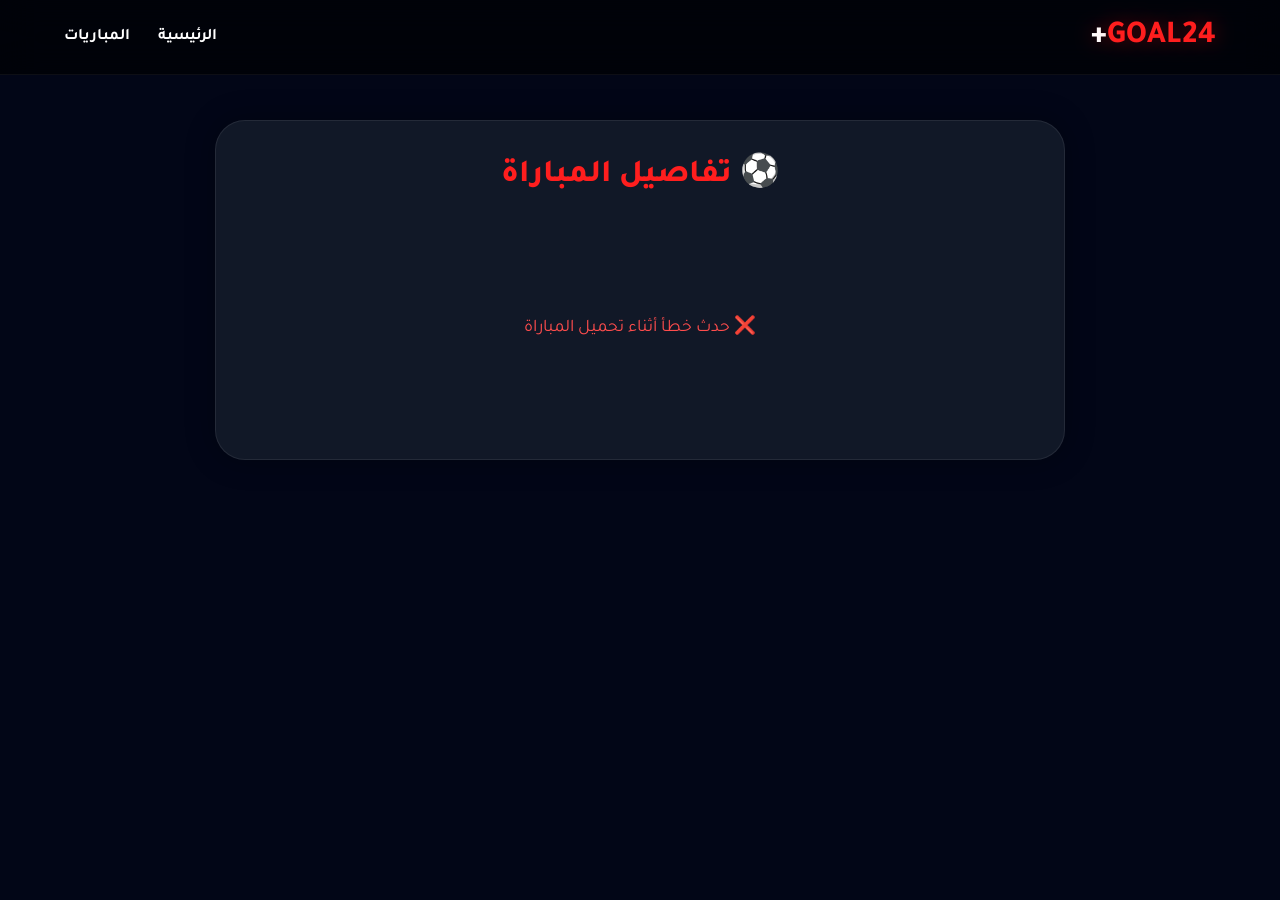
<file: match.html>
<!DOCTYPE html>
<html lang="ar" dir="rtl">

<head>

<meta charset="UTF-8">
<meta name="viewport" content="width=device-width, initial-scale=1.0">

<title>GOAL24+ | تفاصيل المباراة</title>

<meta name="description" content="تفاصيل مباريات كرة القدم والنتائج المباشرة على GOAL24+">

<link rel="preconnect" href="https://fonts.googleapis.com">
<link rel="preconnect" href="https://fonts.gstatic.com" crossorigin>

<link href="https://fonts.googleapis.com/css2?family=Tajawal:wght@400;500;700;800&display=swap" rel="stylesheet">

<link rel="stylesheet" href="css/style.css">

<style>

.match-page{
min-height:100vh;
padding:120px 15px 40px;
background:#020617;
}

.match-container{
max-width:850px;
margin:auto;
background:#111827;
padding:30px;
border-radius:30px;
border:1px solid rgba(255,255,255,.08);
box-shadow:0 0 30px rgba(0,0,0,.3);
}

.match-title{
text-align:center;
font-size:2rem;
margin-bottom:30px;
color:var(--main);
font-weight:800;
}

.league{
text-align:center;
color:#facc15;
margin-bottom:30px;
font-size:1rem;
}

.teams{
display:flex;
justify-content:space-between;
align-items:center;
gap:20px;
margin-bottom:35px;
}

.team{
width:40%;
text-align:center;
}

.team img{
width:90px;
height:90px;
object-fit:contain;
background:white;
padding:8px;
border-radius:50%;
margin-bottom:15px;
}

.team-name{
font-size:1.4rem;
font-weight:700;
line-height:1.5;
}

.vs{
font-size:2rem;
font-weight:800;
color:#22c55e;
}

.match-info{
display:grid;
grid-template-columns:repeat(auto-fit,minmax(220px,1fr));
gap:20px;
margin-top:20px;
}

.info-card{
background:#1e293b;
padding:20px;
border-radius:20px;
text-align:center;
border:1px solid rgba(255,255,255,.05);
}

.info-title{
color:#94a3b8;
margin-bottom:10px;
font-size:.95rem;
}

.info-value{
font-size:1.1rem;
font-weight:700;
color:white;
}

.live-box{
margin-top:30px;
text-align:center;
padding:15px;
border-radius:20px;
background:rgba(255,0,0,.12);
border:1px solid rgba(255,0,0,.3);
color:#ff4d4d;
font-weight:700;
animation:pulse 1s infinite;
}

.loading{
text-align:center;
padding:50px;
font-size:1.1rem;
color:#94a3b8;
}

.error{
text-align:center;
padding:40px;
color:#ff4d4d;
font-size:1.1rem;
}

@media(max-width:700px){

.teams{
flex-direction:column;
}

.team{
width:100%;
}

.vs{
font-size:1.5rem;
}

.team-name{
font-size:1.2rem;
}

}

</style>

</head>

<body>

<nav>

<div class="container nav-content">

<a href="index.html" class="logo">
GOAL24<span>+</span>
</a>

<ul class="nav-links">

<li><a href="index.html">الرئيسية</a></li>
<li><a href="matches.html">المباريات</a></li>

</ul>

</div>

</nav>

<section class="match-page">

<div class="match-container">

<h1 class="match-title">
⚽ تفاصيل المباراة
</h1>

<div id="content" class="loading">
جاري تحميل بيانات المباراة...
</div>

</div>

</section>

<script>

const params =
new URLSearchParams(window.location.search);

const id =
params.get("id");

const defaultLogo =
"https://cdn-icons-png.flaticon.com/512/53/53283.png";

async function getTeamLogo(team){

try{

const res = await fetch(
`https://www.thesportsdb.com/api/v1/json/3/searchteams.php?t=${team}`
);

const data = await res.json();

return data?.teams?.[0]?.strTeamBadge || defaultLogo;

}catch{

return defaultLogo;

}

}

async function loadMatch(){

const content =
document.getElementById("content");

try{

const res = await fetch(
`https://www.thesportsdb.com/api/v1/json/3/lookupevent.php?id=${id}`
);

const data = await res.json();

const match =
data.events[0];

if(!match){

content.innerHTML =
`<div class="error">❌ المباراة غير موجودة</div>`;

return;

}

const homeLogo =
await getTeamLogo(match.strHomeTeam);

const awayLogo =
await getTeamLogo(match.strAwayTeam);

const isLive =
match.strStatus === "Live";

content.classList.remove("loading");

content.innerHTML = `

<div class="league">
🏆 ${match.strLeague || "دوري غير معروف"}
</div>

<div class="teams">

<div class="team">

<img
src="${homeLogo}"
onerror="this.src='${defaultLogo}'"
alt="${match.strHomeTeam}"
>

<div class="team-name">
${match.strHomeTeam}
</div>

</div>

<div class="vs">
VS
</div>

<div class="team">

<img
src="${awayLogo}"
onerror="this.src='${defaultLogo}'"
alt="${match.strAwayTeam}"
>

<div class="team-name">
${match.strAwayTeam}
</div>

</div>

</div>

<div class="match-info">

<div class="info-card">

<div class="info-title">
📅 التاريخ
</div>

<div class="info-value">
${match.dateEvent || "غير معروف"}
</div>

</div>

<div class="info-card">

<div class="info-title">
⏰ التوقيت
</div>

<div class="info-value">
${match.strTime || "غير محدد"}
</div>

</div>

<div class="info-card">

<div class="info-title">
📍 الملعب
</div>

<div class="info-value">
${match.strVenue || "غير معروف"}
</div>

</div>

<div class="info-card">

<div class="info-title">
🏟️ الحالة
</div>

<div class="info-value">
${match.strStatus || "لم تبدأ"}
</div>

</div>

</div>

${isLive
? `
<div class="live-box">
🔴 المباراة جارية الآن
</div>
`
: ``}

`;

}catch{

content.innerHTML =
`<div class="error">❌ حدث خطأ أثناء تحميل المباراة</div>`;

}

}

loadMatch();

</script>

</body>
</html>
</file>
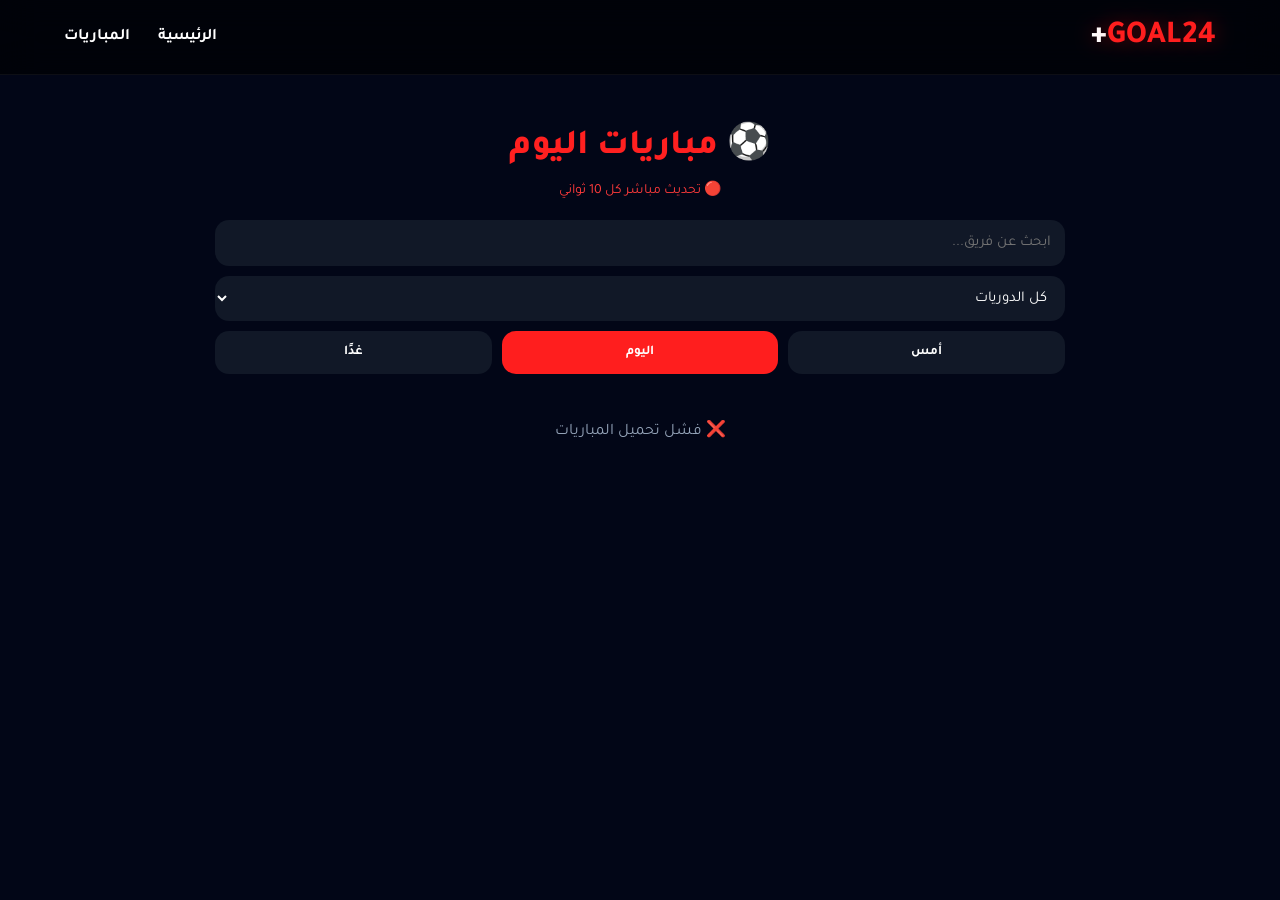
<file: matches.html>
<!DOCTYPE html>
<html lang="ar" dir="rtl">

<head>

<meta charset="UTF-8">
<meta name="viewport" content="width=device-width, initial-scale=1.0">

<title>GOAL24+ | المباريات</title>

<meta name="description" content="تابع مباريات اليوم ونتائج كرة القدم مباشرة على GOAL24+">
<meta name="keywords" content="مباريات اليوم, نتائج مباشرة, كرة القدم">
<meta name="robots" content="index, follow">

<link rel="preconnect" href="https://fonts.googleapis.com">
<link rel="preconnect" href="https://fonts.gstatic.com" crossorigin>

<link href="https://fonts.googleapis.com/css2?family=Tajawal:wght@400;500;700;800&display=swap" rel="stylesheet">

<link rel="stylesheet" href="css/style.css">

<style>

.matches-page{
padding:120px 15px 40px;
min-height:100vh;
background:#020617;
}

.matches-title{
text-align:center;
font-size:2.2rem;
margin-bottom:10px;
color:#ff2020;
font-weight:800;
}

.live-bar{
text-align:center;
color:#ff3b3b;
margin-bottom:20px;
animation:pulse 1s infinite;
font-size:14px;
}

.filters{
max-width:850px;
margin:auto auto 15px;
}

.filters input,
.filters select{
width:100%;
padding:14px;
border:none;
border-radius:14px;
margin-bottom:10px;
background:#111827;
color:white;
font-family:'Tajawal',sans-serif;
font-size:15px;
outline:none;
}

.tabs{
display:flex;
gap:10px;
margin-bottom:15px;
}

.tabs button{
flex:1;
padding:13px;
border:none;
border-radius:14px;
background:#111827;
color:white;
font-weight:700;
cursor:pointer;
transition:.3s;
font-family:'Tajawal',sans-serif;
}

.tabs button.active{
background:var(--main);
}

.tabs button:hover{
background:#1e293b;
}

.matches-container{
max-width:850px;
margin:auto;
}

.match-card{
background:#111827;
border-radius:22px;
padding:18px;
margin-bottom:15px;
position:relative;
border:1px solid rgba(255,255,255,.08);
transition:.3s;
cursor:pointer;
}

.match-card:hover{
transform:translateY(-4px);
border-color:var(--main);
}

.live-card{
border-color:red;
box-shadow:0 0 20px rgba(255,0,0,.2);
}

.live-badge{
position:absolute;
top:12px;
right:12px;
background:red;
padding:5px 12px;
border-radius:30px;
font-size:11px;
font-weight:700;
animation:pulse 1s infinite;
}

.league-name{
text-align:center;
margin-bottom:16px;
color:#facc15;
font-size:14px;
}

.match-teams{
display:flex;
justify-content:space-between;
align-items:center;
gap:10px;
}

.team{
width:40%;
text-align:center;
}

.team img{
width:50px;
height:50px;
object-fit:contain;
background:white;
border-radius:50%;
padding:4px;
margin:auto auto 10px;
}

.team-name{
font-size:15px;
font-weight:700;
line-height:1.5;
}

.vs{
font-size:22px;
font-weight:800;
color:#22c55e;
}

.match-time{
text-align:center;
margin-top:15px;
color:#38bdf8;
font-size:14px;
}

.match-status{
text-align:center;
margin-top:8px;
font-size:13px;
color:#cbd5e1;
}

.loading{
text-align:center;
padding:30px;
color:#94a3b8;
}

@media(max-width:600px){

.matches-title{
font-size:1.8rem;
}

.team-name{
font-size:13px;
}

.team img{
width:42px;
height:42px;
}

}

</style>

</head>

<body>

<nav>

<div class="container nav-content">

<a href="index.html" class="logo">
GOAL24<span>+</span>
</a>

<ul class="nav-links">

<li><a href="index.html">الرئيسية</a></li>
<li><a href="matches.html">المباريات</a></li>

</ul>

</div>

</nav>

<section class="matches-page">

<h1 class="matches-title">
⚽ مباريات اليوم
</h1>

<div class="live-bar">
🔴 تحديث مباشر كل 10 ثواني
</div>

<div class="filters">

<input
id="search"
type="text"
placeholder="ابحث عن فريق..."
>

<select id="leagueFilter">

<option value="all">
كل الدوريات
</option>

</select>

<div class="tabs">

<button onclick="changeDay(-1,this)">
أمس
</button>

<button class="active" onclick="changeDay(0,this)">
اليوم
</button>

<button onclick="changeDay(1,this)">
غدًا
</button>

</div>

</div>

<div class="matches-container" id="matches">

<div class="loading">
جاري تحميل المباريات...
</div>

</div>

</section>

<script>

let allMatches = [];
let currentDay = 0;

const defaultLogo =
"https://cdn-icons-png.flaticon.com/512/53/53283.png";

async function getTeamLogo(team){

try{

const res = await fetch(
`https://www.thesportsdb.com/api/v1/json/3/searchteams.php?t=${team}`
);

const data = await res.json();

return data?.teams?.[0]?.strTeamBadge || defaultLogo;

}catch{

return defaultLogo;

}

}

async function loadMatches(){

const container =
document.getElementById("matches");

container.innerHTML =
`<div class="loading">جاري تحميل المباريات...</div>`;

try{

const date = new Date();

date.setDate(
date.getDate() + currentDay
);

const today =
date.toISOString().slice(0,10);

const res = await fetch(
`https://www.thesportsdb.com/api/v1/json/3/eventsday.php?d=${today}&s=Soccer`
);

const data = await res.json();

allMatches = data.events || [];

for(const match of allMatches){

match.homeLogo =
await getTeamLogo(match.strHomeTeam);

match.awayLogo =
await getTeamLogo(match.strAwayTeam);

}

setupFilters();

renderMatches(allMatches);

}catch{

container.innerHTML =
`<div class="loading">❌ فشل تحميل المباريات</div>`;

}

}

function setupFilters(){

const leagues =
[...new Set(allMatches.map(m => m.strLeague))];

const select =
document.getElementById("leagueFilter");

select.innerHTML =
`<option value="all">كل الدوريات</option>`;

leagues.forEach(league=>{

const option =
document.createElement("option");

option.value = league;

option.textContent = league;

select.appendChild(option);

});

select.onchange = filterMatches;

document.getElementById("search")
.oninput = filterMatches;

}

function filterMatches(){

const search =
document.getElementById("search")
.value
.toLowerCase();

const league =
document.getElementById("leagueFilter")
.value;

const filtered =
allMatches.filter(match=>{

const leagueMatch =
league === "all" ||
match.strLeague === league;

const searchMatch =

(match.strHomeTeam || "")
.toLowerCase()
.includes(search)

||

(match.strAwayTeam || "")
.toLowerCase()
.includes(search);

return leagueMatch && searchMatch;

});

renderMatches(filtered);

}

function openMatch(id){

window.location.href =
`match.html?id=${id}`;

}

function renderMatches(matches){

const container =
document.getElementById("matches");

if(!matches.length){

container.innerHTML =
`<div class="loading">لا توجد مباريات</div>`;

return;

}

container.innerHTML = matches.map(match=>{

const live =
match.strStatus === "Live";

return `

<div
class="match-card ${live ? 'live-card' : ''}"
onclick="openMatch('${match.idEvent}')"
>

${live
? `<div class="live-badge">LIVE</div>`
: ``}

<div class="league-name">
🏆 ${match.strLeague}
</div>

<div class="match-teams">

<div class="team">

<img
src="${match.homeLogo}"
onerror="this.src='${defaultLogo}'"
>

<div class="team-name">
${match.strHomeTeam}
</div>

</div>

<div class="vs">
VS
</div>

<div class="team">

<img
src="${match.awayLogo}"
onerror="this.src='${defaultLogo}'"
>

<div class="team-name">
${match.strAwayTeam}
</div>

</div>

</div>

<div class="match-time">
⏰ ${match.strTime || "غير محدد"}
</div>

<div class="match-status">

${live
? "🔥 المباراة جارية الآن"
: "⌛ لم تبدأ بعد"}

</div>

</div>

`;

}).join("");

}

function changeDay(day,button){

currentDay = day;

document
.querySelectorAll(".tabs button")
.forEach(btn => btn.classList.remove("active"));

button.classList.add("active");

loadMatches();

}

loadMatches();

setInterval(loadMatches,10000);

</script>

</body>
</html>
</file>
<file: css/style.css>
:root{
--main:#ff1e1e;
--dark:#050505;
--card:#101010;
--text:#ffffff;
--gray:#bdbdbd;
--green:#00d26a;
}

*{
margin:0;
padding:0;
box-sizing:border-box;
scroll-behavior:smooth;
}

body{
font-family:'Tajawal',sans-serif;
background:var(--dark);
color:var(--text);
overflow-x:hidden;
}

body::before{
content:"";
position:fixed;
inset:0;
background:
radial-gradient(circle at top right,rgba(255,0,0,.15),transparent 30%),
radial-gradient(circle at bottom left,rgba(255,0,0,.08),transparent 35%);
z-index:-1;
}

::-webkit-scrollbar{
width:8px;
}

::-webkit-scrollbar-thumb{
background:var(--main);
border-radius:20px;
}

a{
text-decoration:none;
color:inherit;
}

img{
width:100%;
display:block;
}

.container{
width:90%;
max-width:1400px;
margin:auto;
}

/* NAVBAR */

nav{
position:fixed;
top:0;
right:0;
width:100%;
z-index:999;
background:rgba(0,0,0,.6);
backdrop-filter:blur(18px);
border-bottom:1px solid rgba(255,255,255,.05);
transition:.3s;
}

.nav-content{
display:flex;
align-items:center;
justify-content:space-between;
padding:18px 0;
}

.logo{
font-size:2rem;
font-weight:800;
color:var(--main);
text-shadow:0 0 20px rgba(255,0,0,.4);
}

.logo span{
color:white;
}

.nav-links{
display:flex;
gap:28px;
list-style:none;
}

.nav-links a{
position:relative;
font-weight:600;
transition:.3s;
}

.nav-links a::after{
content:"";
position:absolute;
right:0;
bottom:-8px;
width:0;
height:2px;
background:var(--main);
transition:.3s;
}

.nav-links a:hover{
color:var(--main);
}

.nav-links a:hover::after{
width:100%;
}

.menu-btn{
display:none;
font-size:2rem;
cursor:pointer;
}

/* HERO */

.hero{
min-height:100vh;
display:flex;
align-items:center;
background:
linear-gradient(to left,rgba(0,0,0,.92),rgba(0,0,0,.5)),
url('https://images.unsplash.com/photo-1547347298-4074fc3086f0?q=80&w=1600&auto=format&fit=crop') center/cover;
position:relative;
overflow:hidden;
}

.hero::before{
content:"";
position:absolute;
inset:0;
background:linear-gradient(180deg,transparent,rgba(0,0,0,.8));
}

.hero-content{
position:relative;
z-index:2;
max-width:750px;
animation:fadeUp 1s ease;
}

.hero h1{
font-size:4.5rem;
line-height:1.4;
margin-bottom:20px;
font-weight:800;
}

.hero h1 span{
color:var(--main);
}

.hero p{
color:#ddd;
font-size:1.1rem;
line-height:2;
margin-bottom:30px;
}

.hero-btns{
display:flex;
gap:15px;
flex-wrap:wrap;
}

.btn{
padding:15px 30px;
border:none;
border-radius:50px;
cursor:pointer;
font-weight:700;
font-family:'Tajawal',sans-serif;
transition:.3s;
}

.btn-primary{
background:linear-gradient(135deg,#ff0000,#b10000);
color:white;
box-shadow:0 15px 40px rgba(255,0,0,.25);
}

.btn-primary:hover{
transform:translateY(-5px);
}

.btn-outline{
background:transparent;
border:1px solid var(--main);
color:white;
}

.btn-outline:hover{
background:var(--main);
}

/* STATS */

.stats{
padding:40px 0;
background:#0c0c0c;
}

.stats-grid{
display:grid;
grid-template-columns:repeat(auto-fit,minmax(220px,1fr));
gap:25px;
}

.stat-box{
background:#121212;
padding:30px;
border-radius:24px;
text-align:center;
border:1px solid rgba(255,255,255,.05);
transition:.3s;
}

.stat-box:hover{
transform:translateY(-8px);
border-color:var(--main);
}

.stat-box h3{
font-size:2.2rem;
color:var(--main);
margin-bottom:10px;
}

/* Sections */

section{
padding:90px 0;
}

.section-title{
font-size:2.3rem;
margin-bottom:45px;
position:relative;
display:inline-block;
}

.section-title::after{
content:"";
position:absolute;
right:0;
bottom:-10px;
width:60%;
height:4px;
background:linear-gradient(to left,var(--main),transparent);
border-radius:30px;
}

/* NEWS */

.news-grid{
display:grid;
grid-template-columns:repeat(auto-fit,minmax(300px,1fr));
gap:30px;
}

.news-card{
background:linear-gradient(180deg,#141414,#0b0b0b);
border-radius:24px;
overflow:hidden;
border:1px solid rgba(255,255,255,.05);
transition:.4s;
}

.news-card:hover{
transform:translateY(-10px);
border-color:rgba(255,0,0,.4);
box-shadow:0 20px 50px rgba(255,0,0,.15);
}

.news-card img{
height:240px;
object-fit:cover;
}

.news-content{
padding:22px;
}

.tag{
display:inline-block;
background:var(--main);
padding:6px 14px;
border-radius:30px;
font-size:.85rem;
margin-bottom:15px;
}

.news-content h3{
font-size:1.3rem;
line-height:1.8;
margin-bottom:12px;
}

.news-content p{
color:#c6c6c6;
line-height:2;
}

/* LIVE SCORES */

.live-wrapper{
display:grid;
grid-template-columns:repeat(auto-fit,minmax(280px,1fr));
gap:25px;
}

.live-card{
background:linear-gradient(180deg,#111,#0a0a0a);
border-radius:24px;
padding:28px;
border:1px solid rgba(255,255,255,.06);
transition:.3s;
}

.live-card:hover{
transform:translateY(-8px);
border-color:var(--main);
}

.live-top{
display:flex;
justify-content:space-between;
align-items:center;
margin-bottom:18px;
}

.live-status{
color:var(--green);
font-weight:700;
}

.live-dot{
width:10px;
height:10px;
background:red;
border-radius:50%;
animation:pulse 1s infinite;
}

.teams{
text-align:center;
line-height:2.1;
font-size:1.2rem;
font-weight:700;
}

.score{
font-size:3rem;
text-align:center;
color:var(--main);
margin-top:15px;
font-weight:800;
}

/* MATCHES */

.matches{
display:flex;
flex-direction:column;
gap:20px;
}

.match-row{
background:#121212;
border-radius:20px;
padding:22px;
display:flex;
justify-content:space-between;
align-items:center;
flex-wrap:wrap;
gap:15px;
border:1px solid rgba(255,255,255,.06);
transition:.3s;
}

.match-row:hover{
border-color:var(--main);
transform:translateX(-5px);
}

.match-teams{
font-size:1.15rem;
font-weight:700;
}

.match-time{
color:var(--main);
font-weight:700;
}

/* TRENDING */

.trending{
display:flex;
flex-wrap:wrap;
gap:14px;
}

.trend{
background:rgba(255,0,0,.08);
border:1px solid rgba(255,0,0,.25);
padding:13px 20px;
border-radius:50px;
transition:.3s;
cursor:pointer;
}

.trend:hover{
background:var(--main);
transform:translateY(-3px);
}

/* VIDEOS */

.videos{
display:grid;
grid-template-columns:repeat(auto-fit,minmax(320px,1fr));
gap:25px;
}

.video-card{
background:#111;
padding:10px;
border-radius:22px;
border:1px solid rgba(255,255,255,.06);
transition:.3s;
}

.video-card:hover{
transform:translateY(-8px);
border-color:var(--main);
}

iframe{
width:100%;
height:230px;
border:none;
border-radius:16px;
}

/* NEWSLETTER */

.newsletter{
background:linear-gradient(135deg,#111,#1a0000);
padding:60px 20px;
text-align:center;
border-radius:30px;
border:1px solid rgba(255,0,0,.2);
}

.newsletter h2{
font-size:2rem;
margin-bottom:15px;
}

.newsletter p{
color:#ccc;
margin-bottom:25px;
}

.newsletter form{
display:flex;
justify-content:center;
gap:15px;
flex-wrap:wrap;
}

.newsletter input{
padding:15px;
width:320px;
border:none;
border-radius:50px;
outline:none;
font-family:'Tajawal',sans-serif;
}

/* FOOTER */

footer{
background:#030303;
padding:70px 0 30px;
border-top:1px solid rgba(255,255,255,.06);
}

.footer-content{
display:grid;
grid-template-columns:repeat(auto-fit,minmax(250px,1fr));
gap:35px;
margin-bottom:40px;
}

.footer-box h3{
color:var(--main);
margin-bottom:18px;
}

.footer-box p,
.footer-box li{
color:#bdbdbd;
line-height:2.2;
list-style:none;
}

.footer-box li{
transition:.3s;
cursor:pointer;
}

.footer-box li:hover{
color:var(--main);
}

.copyright{
text-align:center;
padding-top:20px;
border-top:1px solid rgba(255,255,255,.05);
color:#888;
}

/* ANIMATION */

.fade-in{
opacity:0;
transform:translateY(40px);
transition:1s;
}

.fade-in.show{
opacity:1;
transform:translateY(0);
}

@keyframes pulse{
0%{opacity:.4;}
50%{opacity:1;}
100%{opacity:.4;}
}

@keyframes fadeUp{
from{
opacity:0;
transform:translateY(40px);
}
to{
opacity:1;
transform:translateY(0);
}
}

/* TABLET */

@media(max-width:900px){

.nav-links{
position:absolute;
top:80px;
right:-100%;
width:100%;
flex-direction:column;
background:#111;
padding:30px;
transition:.4s;
}

.nav-links.active{
right:0;
}

.menu-btn{
display:block;
}

.hero h1{
font-size:3rem;
}

}

/* MOBILE */

@media(max-width:600px){

.container{
width:94%;
}

.logo{
font-size:1.5rem;
}

.hero{
text-align:center;
padding-top:90px;
}

.hero h1{
font-size:2.2rem;
}

.hero-btns{
justify-content:center;
}

.news-grid,
.live-wrapper,
.videos,
.stats-grid{
grid-template-columns:1fr;
}

iframe{
height:200px;
}

.newsletter form{
flex-direction:column;
align-items:center;
}

.newsletter input{
width:100%;
}

}
</file>
